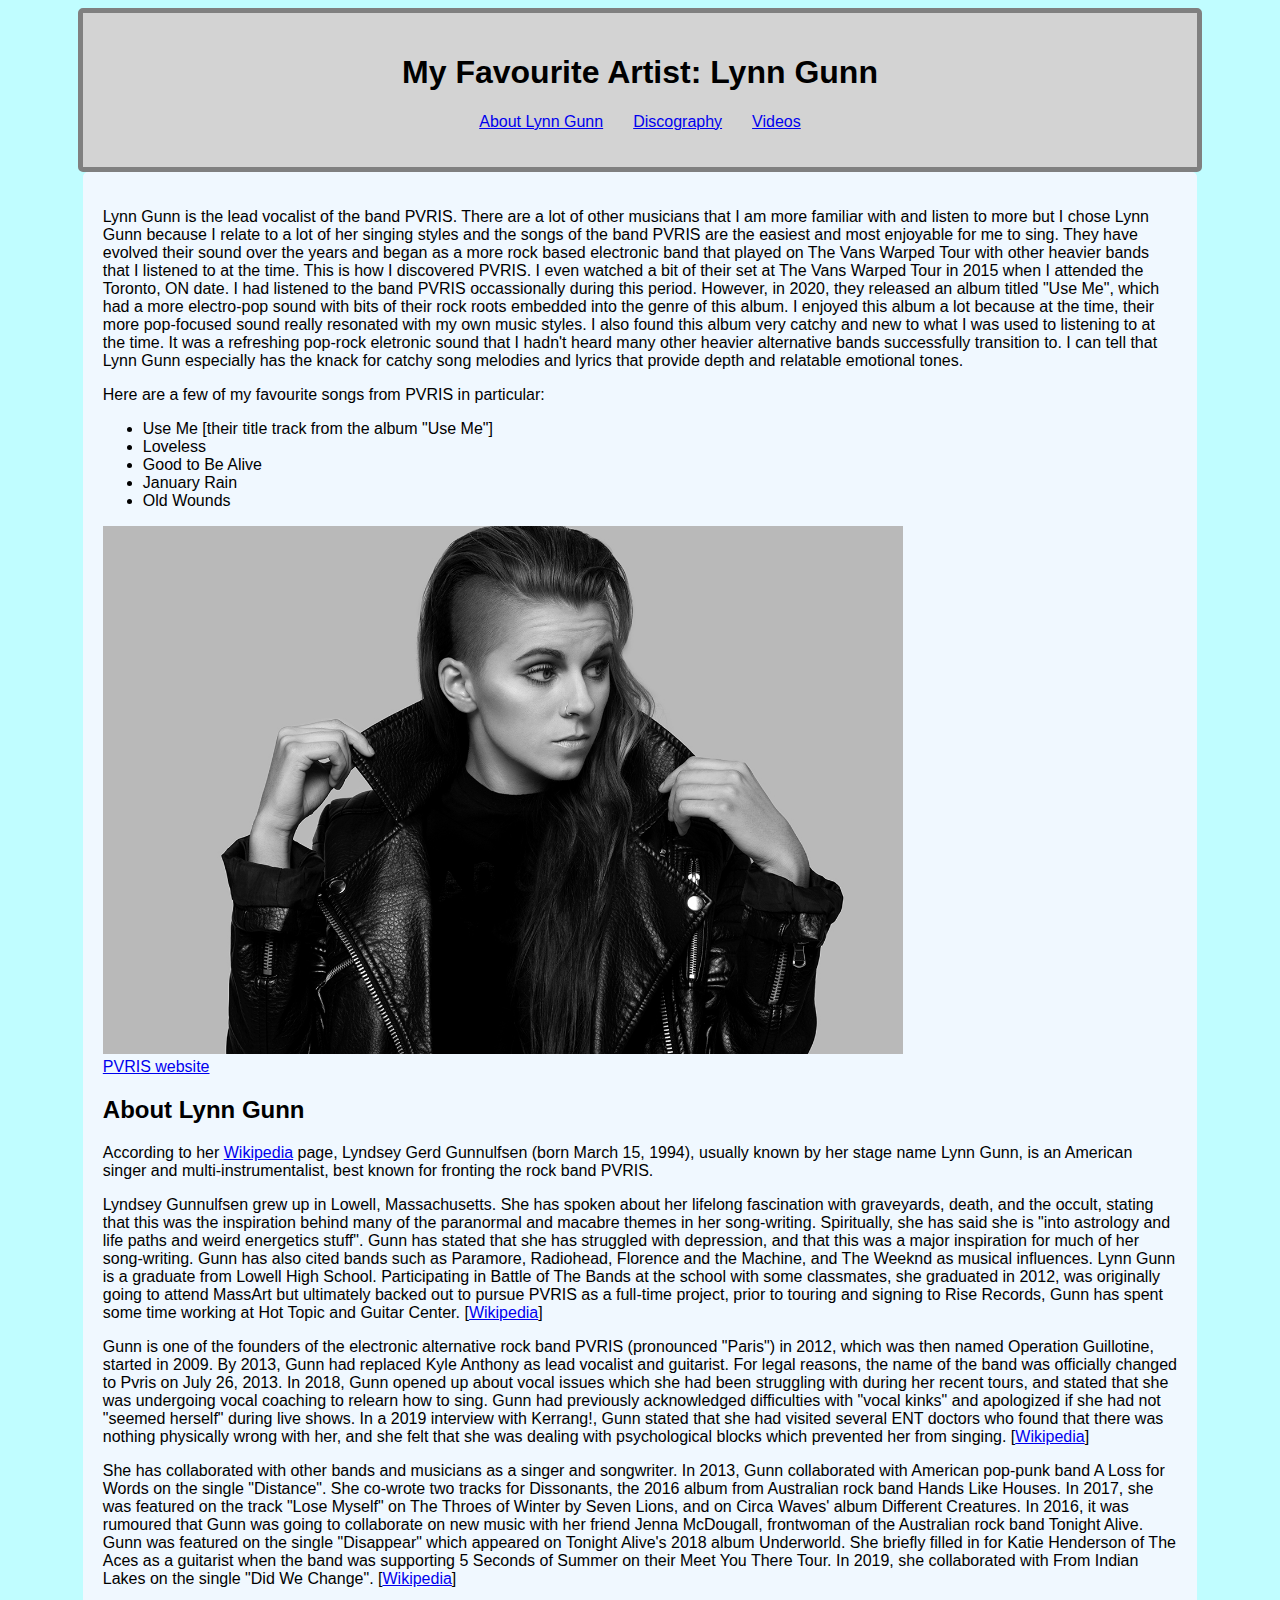
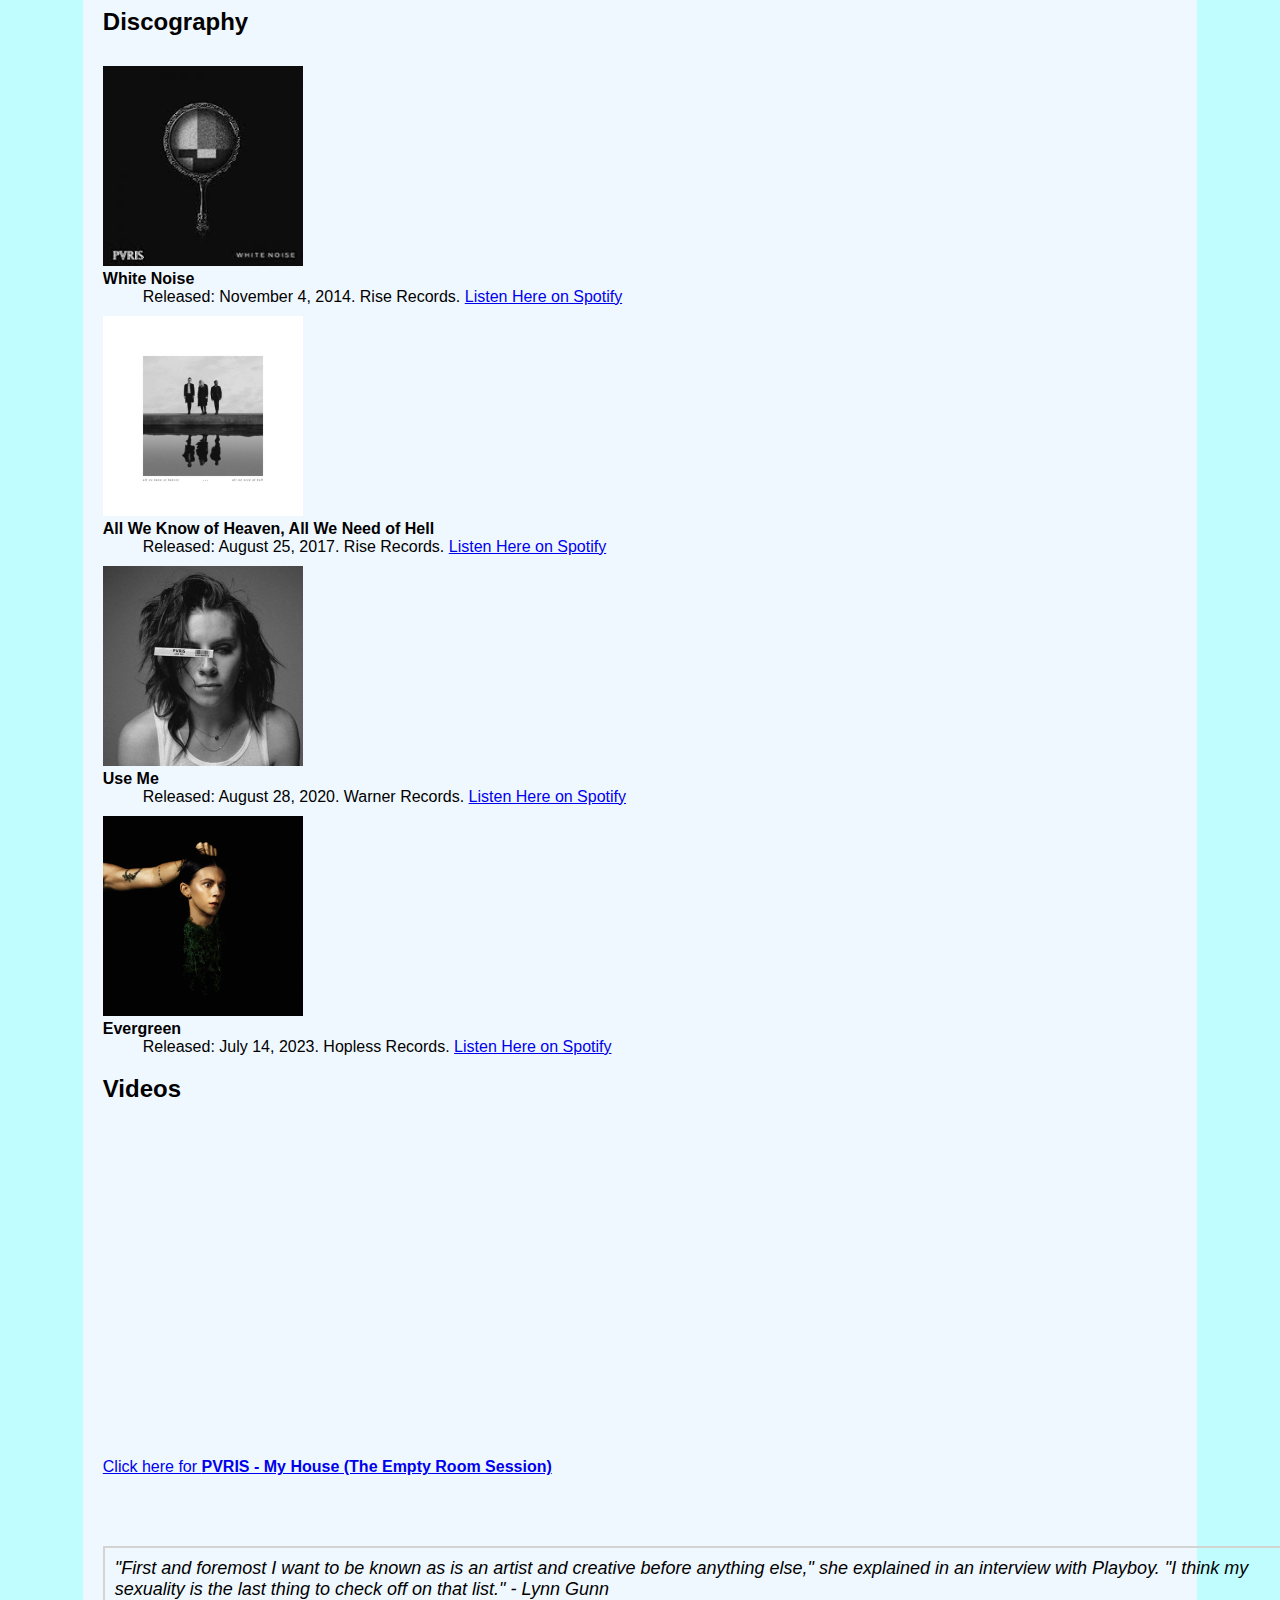
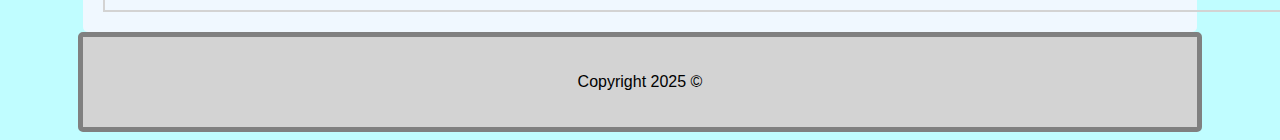
<file: Labs/Lab 1/index.html>
<!DOCTYPE html>
<html lang="en">

<head>
    <meta charset="UTF-8">
    <meta name="viewport" content="width=device-width, initial-scale=1.0">
    <link rel="stylesheet" href="./style.css">
    <title>My Favourite Musician Lab</title>
</head>

<body>
    <header>
        <h1>My Favourite Artist: Lynn Gunn</h1>
        <nav>
            <ul>
                <div>
                    <div>
                        <li><a href="#about-lynn-gunn">About Lynn Gunn</a></li>
                    </div>
                    <div>
                        <li><a href="#discography">Discography</a></li>
                    </div>
                    <div>
                        <li><a href="#videos">Videos</a></li>
                    </div>
                </div>
            </ul>
        </nav>
    </header>

    <main>
        <p>Lynn Gunn is the lead vocalist of the band PVRIS. There are a lot of other musicians that I am more familiar
            with and listen to more but I chose Lynn Gunn because I relate to a lot of her singing styles and the songs
            of the band PVRIS are the easiest and most enjoyable for me to sing. They have evolved their sound over the
            years and began as a more rock based electronic band that played on The Vans Warped Tour with other heavier
            bands that I listened to at the time. This is how I discovered PVRIS. I even watched a bit of their set at
            The Vans Warped Tour in 2015 when I attended the Toronto, ON date. I had listened to the band PVRIS
            occassionally during this period. However, in 2020, they released an album titled "Use Me", which had a more
            electro-pop sound with bits of their rock roots embedded into the genre of this album. I enjoyed this album
            a lot because at the time, their more pop-focused sound really resonated with my own music styles. I also
            found this album very catchy and new to what I was used to listening to at the time. It was a refreshing
            pop-rock eletronic sound that I hadn't heard many other heavier alternative bands successfully transition
            to. I can tell that Lynn Gunn especially has the knack for catchy song melodies and lyrics that provide
            depth and relatable emotional tones.</p>
        <p>Here are a few of my favourite songs from PVRIS in particular:</p>
        <ul>
            <li>Use Me [their title track from the album "Use Me"]</li>
            <li>Loveless</li>
            <li>Good to Be Alive</li>
            <li>January Rain</li>
            <li>Old Wounds</li>
        </ul>

        <img src="./images/lynngunnportraitimage.jpg" alt="album cover for Use Me by PVRIS" width="800px">
        <br>
        <a href="https://www.pvris.com/" target="_blank">PVRIS website</a>

        <article>
            <h2 id="about-lynn-gunn">About Lynn Gunn</h2>
            <p>According to her <a href="https://en.wikipedia.org/wiki/Lynn_Gunn" target="_blank">Wikipedia</a> page,
                Lyndsey Gerd Gunnulfsen (born March 15, 1994), usually known by her stage name Lynn Gunn, is an American
                singer and multi-instrumentalist, best known for fronting the rock band PVRIS.</p>
            <p>Lyndsey Gunnulfsen grew up in Lowell, Massachusetts. She has spoken about her lifelong fascination with
                graveyards, death, and the occult, stating that this was the inspiration behind many of the paranormal
                and macabre themes in her song-writing. Spiritually, she has said she is "into astrology and life paths
                and weird energetics stuff". Gunn has stated that she has struggled with depression, and that this was a
                major inspiration for much of her song-writing. Gunn has also cited bands such as Paramore, Radiohead,
                Florence and the Machine, and The Weeknd as musical influences. Lynn Gunn is a graduate from Lowell High
                School. Participating in Battle of The Bands at the school with some classmates, she graduated in 2012,
                was originally going to attend MassArt but ultimately backed out to pursue PVRIS as a full-time project,
                prior to touring and signing to Rise Records, Gunn has spent some time working at Hot Topic and Guitar
                Center. [<a href="https://en.wikipedia.org/wiki/Lynn_Gunn" target="_blank">Wikipedia</a>]</p>
            <p>Gunn is one of the founders of the electronic alternative rock band PVRIS (pronounced "Paris") in 2012,
                which was then named Operation Guillotine, started in 2009. By 2013, Gunn had replaced Kyle Anthony as
                lead vocalist and guitarist. For legal reasons, the name of the band was officially changed to Pvris on
                July 26, 2013. In 2018, Gunn opened up about vocal issues which she had been struggling with during her
                recent tours, and stated that she was undergoing vocal coaching to relearn how to sing. Gunn had
                previously acknowledged difficulties with "vocal kinks" and apologized if she had not "seemed herself"
                during live shows. In a 2019 interview with Kerrang!, Gunn stated that she had visited several ENT
                doctors who found that there was nothing physically wrong with her, and she felt that she was dealing
                with psychological blocks which prevented her from singing. [<a
                    href="https://en.wikipedia.org/wiki/Lynn_Gunn" target="_blank">Wikipedia</a>]</p>
            <p>She has collaborated with other bands and musicians as a singer and songwriter. In 2013, Gunn
                collaborated with American pop-punk band A Loss for Words on the single "Distance". She co-wrote two
                tracks for Dissonants, the 2016 album from Australian rock band Hands Like Houses. In 2017, she was
                featured on the track "Lose Myself" on The Throes of Winter by Seven Lions, and on Circa Waves' album
                Different Creatures. In 2016, it was rumoured that Gunn was going to collaborate on new music with her
                friend Jenna McDougall, frontwoman of the Australian rock band Tonight Alive. Gunn was featured on the
                single "Disappear" which appeared on Tonight Alive's 2018 album Underworld. She briefly filled in for
                Katie Henderson of The Aces as a guitarist when the band was supporting 5 Seconds of Summer on their
                Meet You There Tour. In 2019, she collaborated with From Indian Lakes on the single "Did We Change". [<a
                    href="https://en.wikipedia.org/wiki/Lynn_Gunn" target="_blank">Wikipedia</a>]</p>

        </article>

        <article>
            <h2 id="discography">Discography</h2>
            <dl>
                <img class="album-covers" src="images/whitenoisealbumimage.jpg"
                    alt="album cover for White Noise by PVRIS" width="200px">
                <dt><strong>White Noise</strong></dt>
                <dd>Released: November 4, 2014. Rise Records. <a
                        href="https://open.spotify.com/album/7acEEWUWq2GVgeS9tr9cOp" target="_blank">Listen Here on
                        Spotify</a></dd>

                <img class="album-covers" src="./images/allweknowofheavenallweneedofhellalbumcoverpvris.jpg"
                    alt="album cover for All We Know of Heaven, All We Need of Hell by PVRIS" width="200px">
                <dt><strong>All We Know of Heaven, All We Need of Hell</strong></dt>
                <dd>Released: August 25, 2017. Rise Records. <a
                        href="https://open.spotify.com/album/0jLafOidtMogAbdIjOXXIe" target="_blank">Listen Here on
                        Spotify</a></dd>

                <!-- https://open.spotify.com/album/0jLafOidtMogAbdIjOXXIe -->

                <img class="album-covers" src="./images/Use-Me-Pvris-album.jpg" alt="album cover for Use Me by PVRIS"
                    width="200px">
                <dt><strong>Use Me</strong></dt>
                <dd>Released: August 28, 2020. Warner Records. <a
                        href="https://open.spotify.com/album/40J4xZREcFpeJVnXDXntvk" target="_blank">Listen Here on
                        Spotify</a></dd>

                <!-- https://open.spotify.com/album/40J4xZREcFpeJVnXDXntvk -->

                <img class="album-covers" src="./images/evergreenpvrisalbumcover.jpg"
                    alt="album cover for Evergreen by PVRIS" width="200px">
                <dt><strong>Evergreen</strong></dt>
                <dd>Released: July 14, 2023. Hopless Records. <a
                        href="https://open.spotify.com/album/4CLLPZzm1QDzUZ8FTkNPyy" target="_blank">Listen Here on
                        Spotify</a></dd>

                <!-- https://open.spotify.com/album/4CLLPZzm1QDzUZ8FTkNPyy -->
            </dl>
            <!-- <dl> (Description List): This element acts as a container for the entire description list. It signifies that its content is a list of terms and their descriptions.
<dt> (Description Term): This element defines a term or name within the description list. It represents the item being described.
<dd> (Description Details): This element defines the description or definition of the preceding <dt> term. It provides the explanation or details related to the term. -->

        </article>

        <aside>
            <h2 id="videos">Videos</h2>
            <iframe width="560" height="315" src="https://www.youtube.com/embed/UbSi1Fiyh_Y?si=TW9zNkcQPOPnnpqD"
                title="YouTube video player" frameborder="0"
                allow="accelerometer; autoplay; clipboard-write; encrypted-media; gyroscope; picture-in-picture; web-share"
                referrerpolicy="strict-origin-when-cross-origin" allowfullscreen></iframe>
            <p><a href="https://www.youtube.com/watch?v=UbSi1Fiyh_Y&list=RDUbSi1Fiyh_Y&start_radio=1">Click here for
                    <strong>PVRIS - My House (The Empty Room Session)</strong></a></p>
        </aside>
        <br>
        <br>
        <br>
        <blockquote>"First and foremost I want to be known as is an artist and creative before anything else," she
            explained in an interview with Playboy. "I think my sexuality is the last thing to check off on that list."
            - Lynn Gunn</blockquote>

    </main>

    <footer>
        <p>Copyright 2025 &copy;</p>
    </footer>
</body>

</html>
</file>
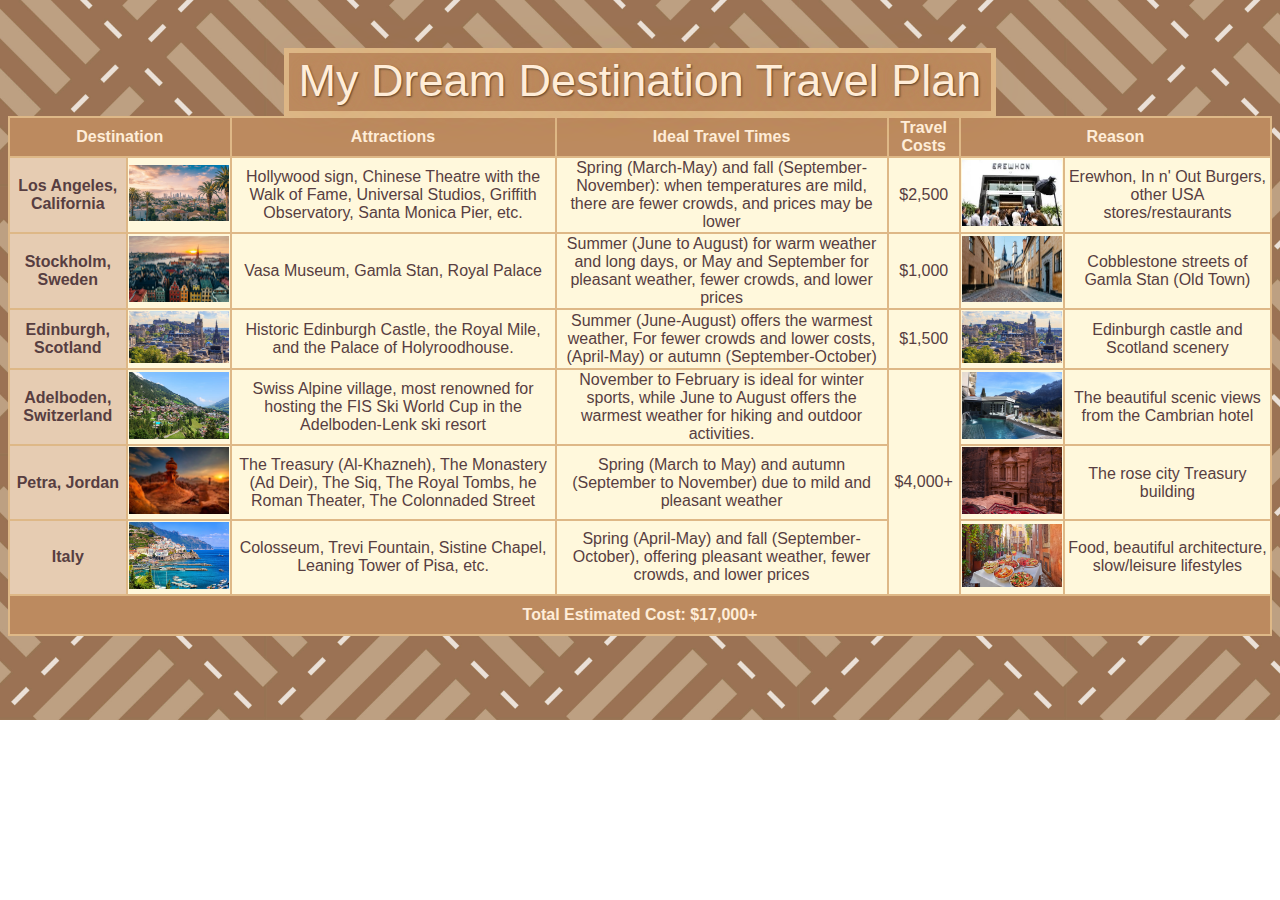
<file: Labs/Lab 3/index.html>
<!DOCTYPE html>
<html lang="en">
<head>
    <meta charset="UTF-8">
    <meta name="viewport" content="width=device-width, initial-scale=1.0">
    <link rel="stylesheet" href="style.css">
    <title>Dream Destination Planning</title>
</head>
<body>
    <header></header>

    <main>
        <div>
            <caption>My Dream Destination Travel Plan</caption>
        </div>
        <table>
            <thead>
                <tr>
                    <th colspan="2" scope="col">Destination</th>
                    <th scope="col">Attractions</th>
                    <th scope="col">Ideal Travel Times</th>
                    <th scope="col">Travel Costs</th>
                    <th colspan="2" scope="col">Reason</th>
                </tr>
            </thead>
            <tbody>
                <tr>
                    <th class="city" scope="row">Los Angeles, California</th>
                    <td><img src="./images/los-angeles.jpg" alt="county of Los Angeles in California, USA" ></td>
                    <td>Hollywood sign, Chinese Theatre with the Walk of Fame, Universal Studios, Griffith Observatory, Santa Monica Pier, etc.</td>
                    <td>Spring (March-May) and fall (September-November): when temperatures are mild, there are fewer crowds, and prices may be lower</td>
                    <td>$2,500</td>
                    <td><img src="./images/erewhon-losangeles.jpg" alt="the front entrance of Erewhon in Los Angeles, California"></td>
                    <td>Erewhon, In n' Out Burgers, other USA stores/restaurants</td>
                    
                </tr>
                <tr>
                    <th class="city" scope="row">Stockholm, Sweden</th>
                    <td><img src="./images/stockholm-sweden-1.jpeg" alt="city of Stockholm, Sweden" ></td>
                    <td>Vasa Museum, Gamla Stan, Royal Palace</td>
                    <td>Summer (June to August) for warm weather and long days, or May and September for pleasant weather, fewer crowds, and lower prices</td>
                    <td>$1,000</td>
                    <td><img src="./images/stockholm-old-town-walking-tour-2.jpg" alt="Gamla Stan cobblestone streets in Stockholm, Sweden"></td>
                    <td>Cobblestone streets of Gamla Stan (Old Town)</td>
                </tr>
                <tr>
                    <th class="city" scope="row">Edinburgh, Scotland</th>
                    <td><img src="./images/edinburgh-scotland.jpg" alt="city of Edinburgh, Scotland" ></td>
                    <td>Historic Edinburgh Castle, the Royal Mile, and the Palace of Holyroodhouse.</td>
                    <td>Summer (June-August) offers the warmest weather, For fewer crowds and lower costs, (April-May) or autumn (September-October)</td>
                    <td>$1,500</td>
                    <td><img src="./images/edinburgh-scotland.jpg" alt="Edinburgh Castle"></td>
                    <td>Edinburgh castle and Scotland scenery</td>
                </tr>
                <tr>
                    <th class="city" scope="row">Adelboden, Switzerland</th>
                    <td><img src="./images/adelboden-switzerland.png" alt="city of Adelboden, Switzerland"></td>
                    <td> Swiss Alpine village, most renowned for hosting the FIS Ski World Cup in the Adelboden-Lenk ski resort</td>
                    <td>November to February is ideal for winter sports, while June to August offers the warmest weather for hiking and outdoor activities.</td>
                    <td rowspan="3">$4,000+</td>
                    <td><img src="./images/cambrian-hotel.png" alt="view of Adelboden, Switzerland scenery from the Cambrian Hotel"></td>
                    <td>The beautiful scenic views from the Cambrian hotel</td>
                </tr>
                <tr>
                    <th class="city" scope="row">Petra, Jordan</th>
                    <td><img src="./images/petra-jordan.jpeg" alt="city of Petra, Jordan" ></td>
                    <td>The Treasury (Al-Khazneh), The Monastery (Ad Deir), The Siq, The Royal Tombs, he Roman Theater, The Colonnaded Street</td>
                    <td>Spring (March to May) and autumn (September to November) due to mild and pleasant weather</td>
                    <td><img src="./images/treasury-petra.png" alt="The Treasury building in Petra, Jordan"></td>
                    <td>The rose city Treasury building</td>
                </tr>
                <tr>
                    <th class="city" scope="row">Italy</th>
                    <td><img src="./images/Amalfi-Italy.jpg" alt="scenery in Italy" ></td>
                    <td>Colosseum, Trevi Fountain, Sistine Chapel, Leaning Tower of Pisa, etc.</td>
                    <td>Spring (April-May) and fall (September-October), offering pleasant weather, fewer crowds, and lower prices</td>
                    <td><img src="./images/italian-food.png" alt="Italian food in an outdoor restaurant"></td>
                    <td>Food, beautiful architecture, slow/leisure lifestyles</td>
                </tr>
            </tbody>
            <tfoot class="footer">
                <tr>
                    <th colspan="7">Total Estimated Cost: $17,000+</th>
                </tr>
            </tfoot>
        </table>
    </main>

    <footer></footer>
</body>
</html>
</file>
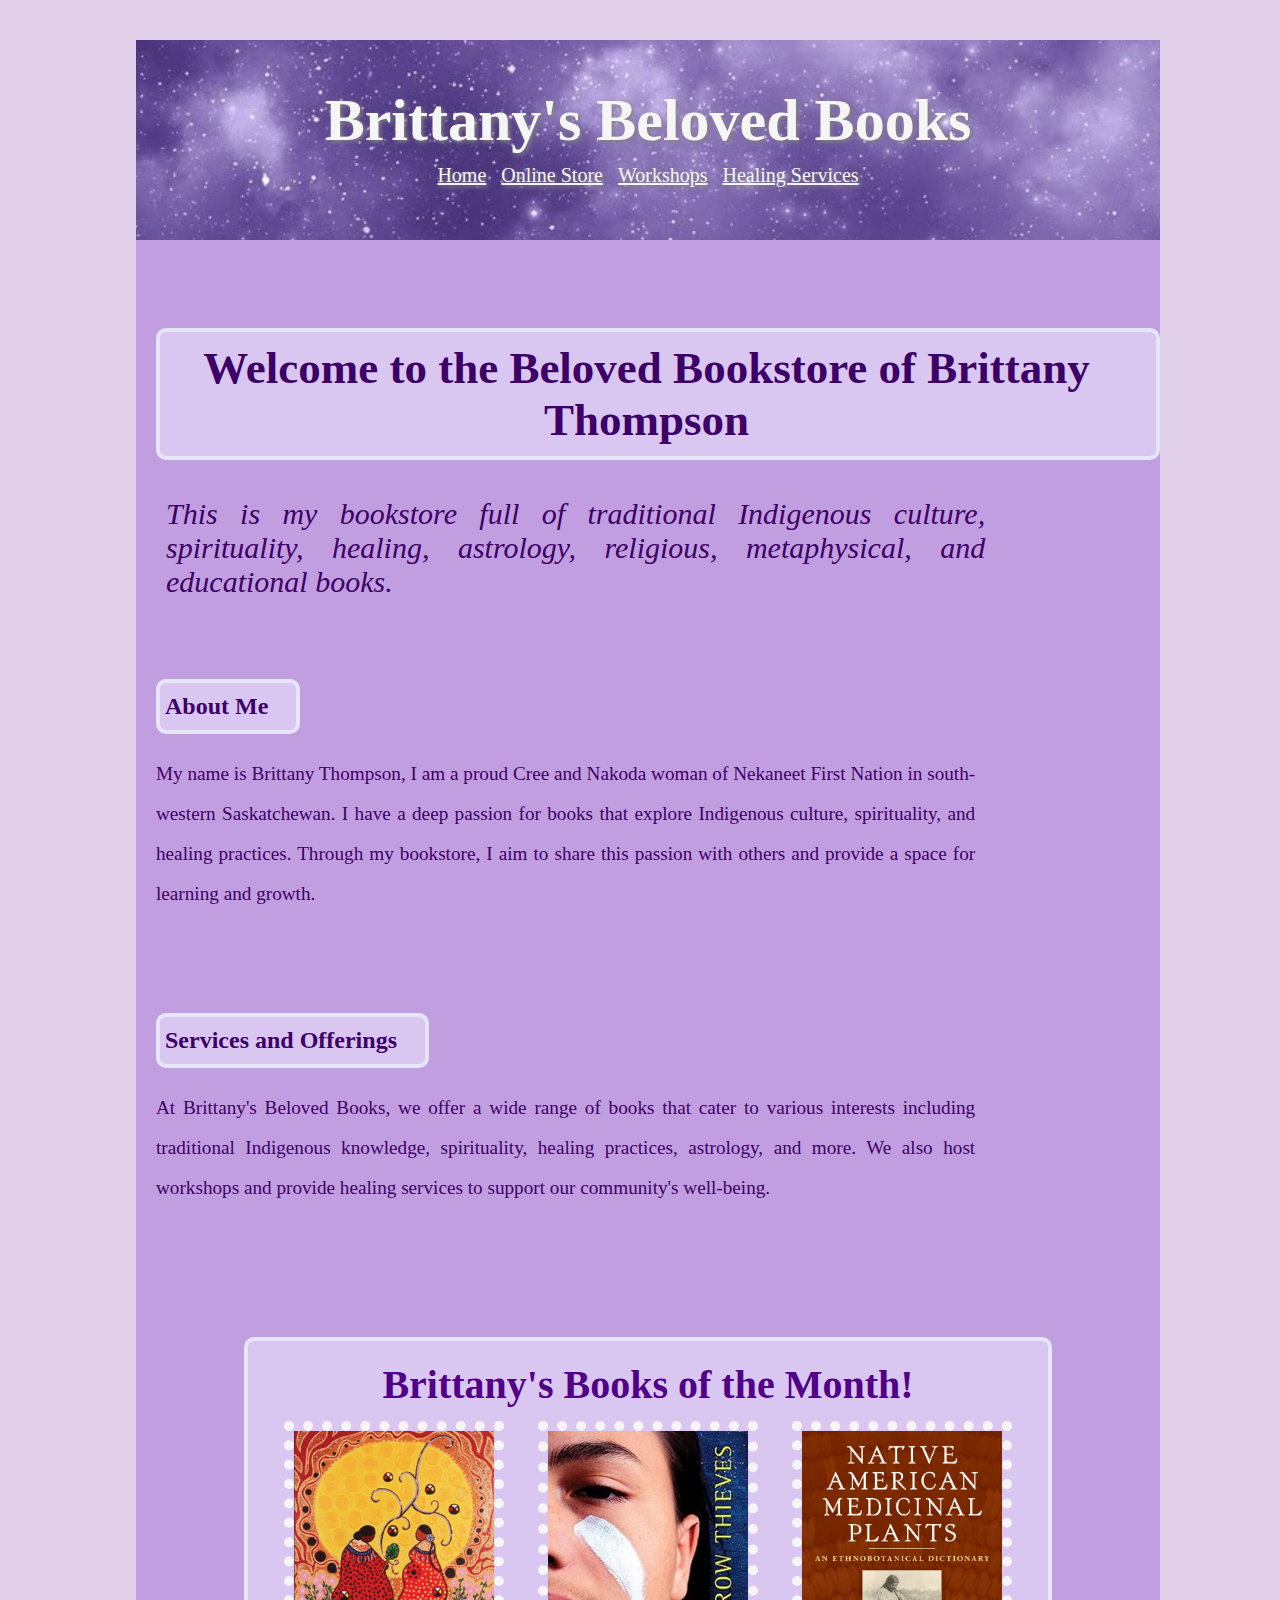
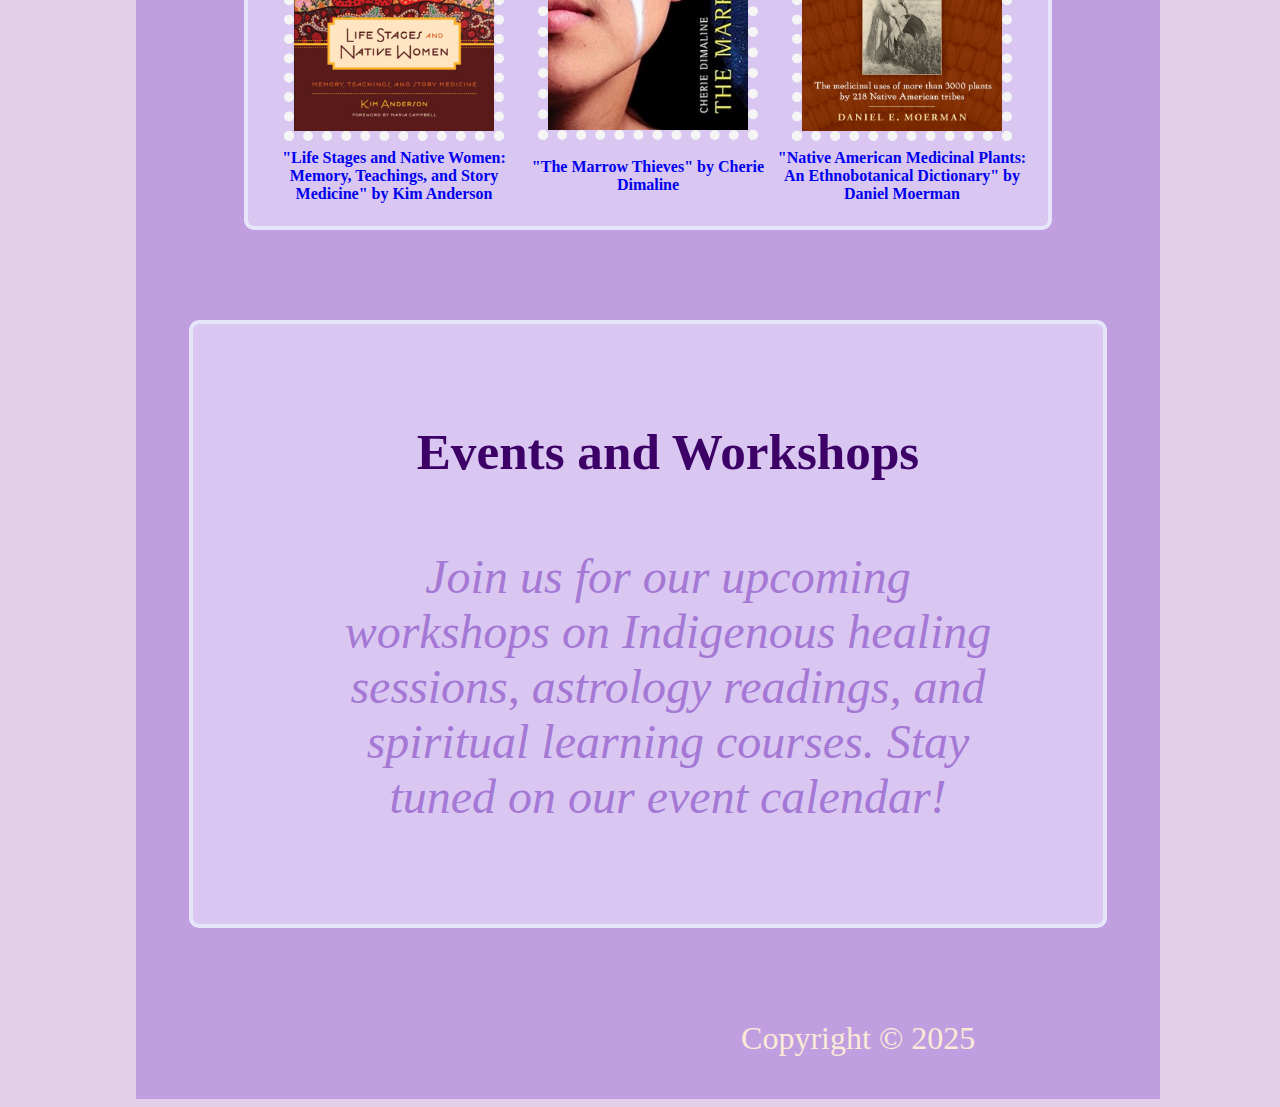
<file: Labs/Lab 5/index.html>
<!DOCTYPE html>
<html lang="en">
<head>
    <meta charset="UTF-8">
    <meta name="viewport" content="width=device-width, initial-scale=1.0">
    <link rel="stylesheet" href="style.css" type="text/css">
    <title>Brittany's Beloved Books</title>
</head>
<body>
    <header>
        <h1>Brittany's Beloved Books</h1>
        <nav>
            <ul>
                <li>Home</li>
                <li>Online Store</li>
                <li>Workshops</li>
                <li>Healing Services</li>
            </ul>
        </nav>
    </header>

    <main>
        <section>
            <div class="welcome">
                <h2>Welcome to the Beloved Bookstore of Brittany Thompson</h2>
                <p class="intro">This is my bookstore full of traditional Indigenous culture, spirituality, healing, astrology, religious, metaphysical, and educational books.</p>
            </div>
            <article>
                <h2>About Me</h2>
                <p class="p-2">My name is Brittany Thompson, I am a proud Cree and Nakoda woman of Nekaneet First Nation in south-western Saskatchewan. I have a deep passion for books that explore Indigenous culture, spirituality, and healing practices. Through my bookstore, I aim to share this passion with others and provide a space for learning and growth.</p>
            </article>
            
            <article>
                <h2>Services and Offerings</h2>
                <p class="p-2">At Brittany's Beloved Books, we offer a wide range of books that cater to various interests including traditional Indigenous knowledge, spirituality, healing practices, astrology, and more. We also host workshops and provide healing services to support our community's well-being.</p>
            </article>
        </section>
        
        <section>
            <article class="books-month">
                <h3>Brittany's Books of the Month!</h3>
                <table>
                    <tr>
                        <td><img src="./images/Life-Stages-and-Native-Women.jpg" alt="book cover for Life Stages and Native Women by Kim Anderson"></td>
                        <td><img src="./images/The_Marrow_Thieves.jpg" alt="book cover for The Marrow Thieves by Cherie Dimaline"></td>
                        <td><img src="./images/native-american-medicinal-plants-book.jpg" alt="book cover for Native American Medicinal Plants: An Ethnobotanical Dictionary by Daniel Moerman"></td>
                    </tr>
                    <tr>
                        <th><a href="https://www.indigo.ca/en-ca/life-stages-and-native-women-memory-teachings-and-story-medicine/9780887557262.html" target="_blank">"Life Stages and Native Women: Memory, Teachings, and Story Medicine" by Kim Anderson</a></th>
                        <th><a href="https://www.indigo.ca/en-ca/the-marrow-thieves/9781770864863.html" target="_blank">"The Marrow Thieves" by Cherie Dimaline</a></th>
                        <th><a href="https://www.indigo.ca/en-ca/native-american-medicinal-plants-an-ethnobotanical-dictionary/9780881929874.html" target="_blank">"Native American Medicinal Plants: An Ethnobotanical Dictionary" by Daniel Moerman</a></th>
                    </tr>
                </table>
            </article>

<br>
<br>
<br>
<br>
<br>

            <article class="events">
                <h4>Events and Workshops</h4>
                <p class="events-p">Join us for our upcoming workshops on Indigenous healing sessions, astrology readings, and spiritual learning courses. Stay tuned on our event calendar!</p>
            </article>
        </section>

    </main>

    <footer>
        <p class="footer-p">Copyright &copy; 2025</p>
    </footer>
</body>
</html>
</file>
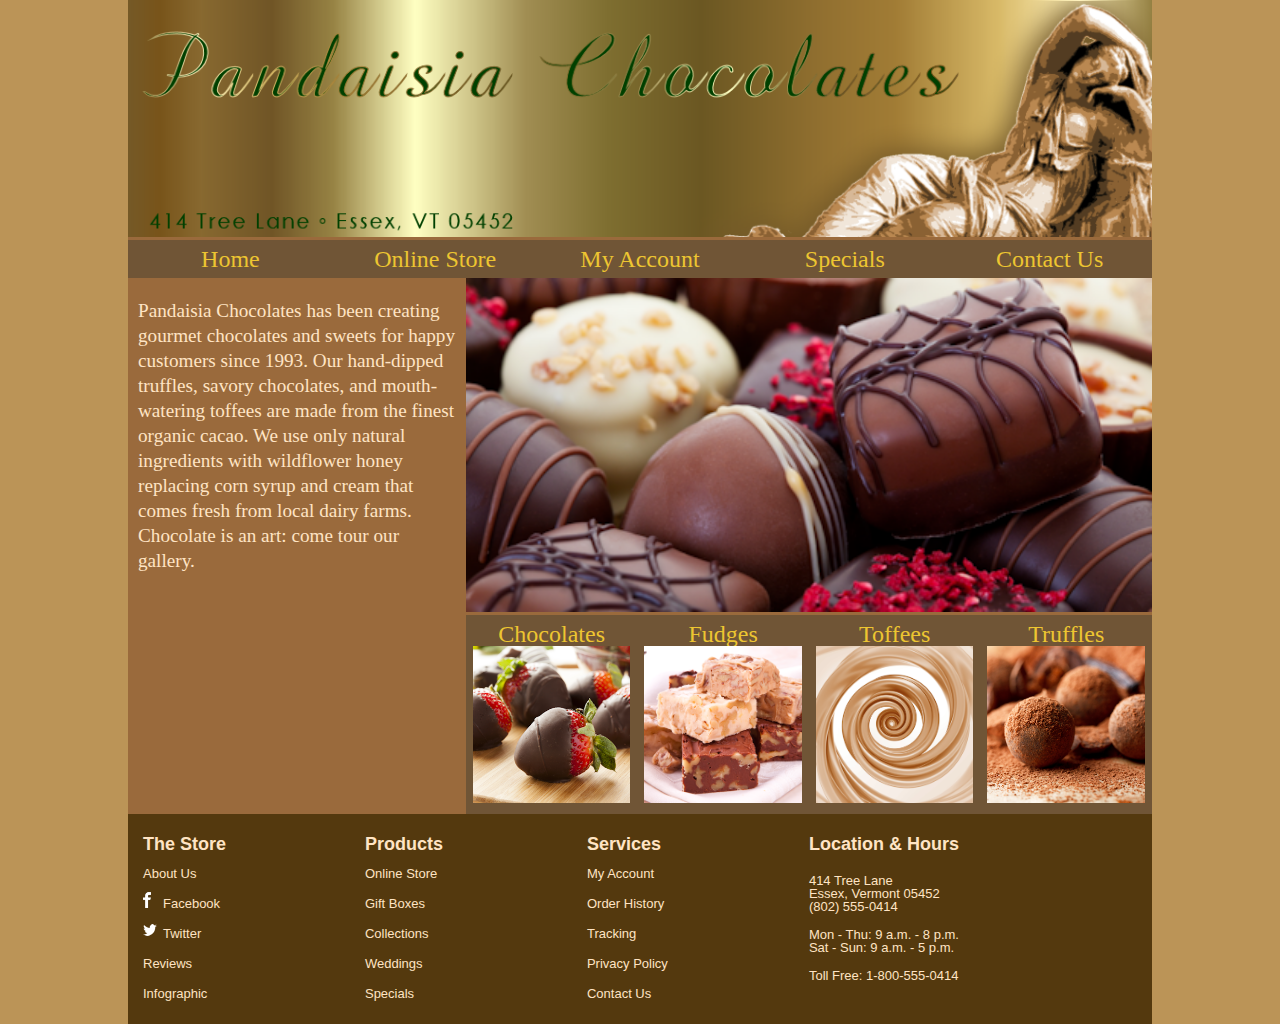
<file: Labs/L7-example2Starter/L7-example2Starter/index.html>
<!DOCTYPE html>
<html lang="en">
  <head>
    <meta charset="utf-8" />
    <title>Pandaisia Chocolates</title>
    <link href="css/reset.css" rel="stylesheet" type="text/css" />
    <link href="css/styles.css" rel="stylesheet" type="text/css"/>
    
    </style>
  </head>

  <body>
    <header>
      <img src="images/logo.png" alt="Pandaisia Chocolates" />
      <nav class="horizontalNavigation">
        <ul>
          <li><a href="index.html">Home</a></li>
          <li><a href="#">Online Store</a></li>
          <li><a href="#">My Account</a></li>
          <li><a href="#">Specials</a></li>
          <li><a href="#">Contact Us</a></li>
        </ul>
      </nav>
    </header>
    <section id="leftColumn">
      <p>
        Pandaisia Chocolates has been creating gourmet chocolates and sweets for
        happy customers since 1993. Our hand-dipped truffles, savory chocolates,
        and mouth-watering toffees are made from the finest organic cacao. We
        use only natural ingredients with wildflower honey replacing corn syrup
        and cream that comes fresh from local dairy farms. Chocolate is an art:
        come tour our gallery.
      </p>
    </section>
    <section id="rightColumn">
      <img src="images/photo1.png" alt="" />
      <nav class="horizontalNavigation">
        <ul>
          <li>
            <a class="photoLink" href="#"
              >Chocolates <img src="images/photo2.png" alt=""
            /></a>
          </li>
          <li>
            <a class="photoLink" href="#"
              >Fudges <img src="images/photo3.png" alt=""
            /></a>
          </li>
          <li>
            <a class="photoLink" href="#"
              >Toffees <img src="images/photo4.png" alt=""
            /></a>
          </li>
          <li>
            <a class="photoLink" href="#"
              >Truffles <img src="images/photo5.png" alt=""
            /></a>
          </li>
        </ul>
      </nav>
    </section>
    <footer>
      <nav class="verticalNavigation">
        <h1>The Store</h1>
        <ul>
          <li><a href="html/about.html">About Us</a></li>
          <li>
            <a href="#"
              ><img
                id="fbicon"
                src="images/facebookicon.png"
                alt=""
              />Facebook</a
            >
          </li>
          <li>
            <a href="#"
              ><img
                id="twittericon"
                src="images/twittericon.png"
                alt=""
              />Twitter</a
            >
          </li>
          <li><a href="#">Reviews</a></li>
          <li><a href="info.html">Infographic</a></li>
        </ul>
      </nav>
      <nav class="verticalNavigation">
        <h1>Products</h1>
        <ul>
          <li><a href="#">Online Store</a></li>
          <li><a href="#">Gift Boxes</a></li>
          <li><a href="#">Collections</a></li>
          <li><a href="#">Weddings</a></li>
          <li><a href="#">Specials</a></li>
        </ul>
      </nav>
      <nav class="verticalNavigation">
        <h1>Services</h1>
        <ul>
          <li><a href="#">My Account</a></li>
          <li><a href="#">Order History</a></li>
          <li><a href="#">Tracking</a></li>
          <li><a href="#">Privacy Policy</a></li>
          <li><a href="#">Contact Us</a></li>
        </ul>
      </nav>
      <section id="contactInfo">
        <h1>Location &amp; Hours</h1>
        <address>
          414 Tree Lane <br />
          Essex, Vermont 05452<br />
          (802) 555-0414
        </address>
        <p>
          Mon - Thu: 9 a.m. - 8 p.m.<br />
          Sat - Sun: 9 a.m. - 5 p.m.
        </p>
        <p>Toll Free: 1-800-555-0414</p>
      </section>
    </footer>
  </body>
</html>
</file>
<file: Labs/Lab 1/style.css>
html {
    font-family: 'Gill Sans', 'Gill Sans MT', Calibri, 'Trebuchet MS', sans-serif;
}

header {
    text-align: center;
    border: 5px solid gray;
    width: 85%;
    min-width: 500px;
    margin: auto;
    padding: 20px;
    border-radius: 5px;
    background-color: lightgray;
}

div {
    list-style: none;
    display: flex;
    flex-direction: row;
    justify-content: center;
    flex-wrap: nowrap;
    gap: 10px;
    padding-right: 20px;

}

main {
    width: 85%;
    min-width: 500px;
    margin: auto;
    padding: 20px;
    border-radius: 5px;
    background-color: #f0f8ff;
}

.discography {
    width: 1100px;
    margin: auto;
    padding: 20px;

}

.album-covers {
    padding-top: 10px;
}

blockquote {
    font-style: italic;
    font-size: large;
    width: 1200px;
    margin: auto;
    padding: 10px;
    border: 2px solid lightgray;
}


footer {
    text-align: center;
    border: 5px solid gray;
    width: 85%;
    min-width: 500px;
    margin: auto;
    padding: 20px;
    border-radius: 5px;
    background-color: lightgray;
}

body {
    background-color: #c0fdff;
}
</file>
<file: Labs/Lab 3/style.css>
table,
th,
td {
    border-collapse: collapse;
    border: 2px solid burlywood;
    width: fit-content;
    text-align: center;
    color: #573e41;
    font-family: 'Franklin Gothic Medium', 'Arial Narrow', Arial, sans-serif;
}

th {
    background-color: #bc8a5f;
    color: #ffedd8;
}

td {
    background-color: cornsilk;
}

.city {
    background-color: #e6ccb2;
    color: #573e41;
}

.footer {
    background-color: #bc8a5f;
    color: #ffedd8;
    height: 40px;
}

img {
    width: 100px;
}

body {
    background-image: url(./images/103880-brown-stripes-pattern.jpg);
    background-size: cover;
    background-repeat: no-repeat;
}

main {
    margin: auto;
    width: fit-content;
    padding-top: 40px;
}

div {
    text-align: center;
    color: #ffedd8;
    background-color: #bc8a5f;
    font-family: 'Franklin Gothic Medium', 'Arial Narrow', Arial, sans-serif;
    height: 50px;
    font-size: 45px;
    text-shadow: #5f4228 1px 1px 2px, #bc8a5f 0 0 1em, #bc8a5f 0 0 0.2em;
    border: 5px solid burlywood;
    width: fit-content;
    margin: auto;
    padding: 2px 10px 6px 10px;
}
</file>
<file: Labs/Lab 5/style.css>
@charset "utf-8";

/*  padding: top right bottom left
    padding:(top&bottom) (left&right)
 */


html {
    background-color: #e2cfea;
    /* this is just so that the body part of the webpage had a consistent colour whereas, the background colour of the webpage itself was consistent behind the body and the header banner image */
}



/* I wanted the main and footer to be more consistent with similar widths, background colours, and text alignments so that overall, these areas of the webpage looked uniform and flowed nicely. Another reason why I chose a different background colour than the html one because I wanted to see where the text was aligned so that I can align the headers and paragraphs to the areas of the page that I wanted them to be in. Then I liked having the two different purple colours on the website itself anyway*/
main {
    text-align: justify;
    width: 80%;
    margin: auto;
    background-color: #c19ee0;
    padding: 10px 0 10px 0;
    width: 80%;

}


body {
    width: 100%;

}

/* I wanted both the h1 and nav bars to be closer in line-height together so I had adjusted the line-height and the h1 padding-top so that both are positioned in the center of the header banner background image yet as close as I wanted them to be line-height-wise */
header {
    text-align: center;
    color: whitesmoke;
    text-shadow: 2px 2px 4px grey;
    margin: auto;
    background-image: url(./images/purplestarsbanner.jpg);
    height: 200px;
    background-size: cover;
    background-position: center;
    background-repeat: no-repeat;
    width: 80%;
    line-height: 10px;
    min-width: 1000px;
}

h1 {
    padding-top: 75px;
    font-size: 60px;
}

ul {
    padding-right: 40px;
    font-size: 20px;
}

li {
    display: inline-block;
    padding: 5px;
    text-decoration: underline;
}

/* main */
h2 {
    background-color: #d9c7f2;
    border: 4px solid lavender;
    border-radius: 10px;
    width: fit-content;
    text-align: center;
    margin-left: 20px;
    padding: 10px 28px 10px 5px;
}

.welcome {
    font-size: 30px;
    color: #3d0066;
}

.intro {
    margin-left: 10px;
    font-style: italic;
}

p {
    width: 80%;
    text-align: justify;
    padding: 0 20px;
}

.p-2 {
    font-size: larger;
    line-height: 40px;
}

section {
    padding: 40px 0;
}

article {
    padding: 30px 0;
    color: #3d0066;
}


/* Book recommendation section */
h3 {
    color: #510087;
    text-align: center;
    font-size: 250%;
    width: fit-content;
    margin: auto;
    padding-bottom: 10px;
}

.books-month {
    background-color: #d9c7f2;
    padding: 20px 0;
    border: 4px solid lavender;
    border-radius: 10px;
    width: 60%;
    margin: auto;
    min-width: 800px;
}

img {
    width: 200px;
    border: 10px dotted whitesmoke;
}

table {
    margin: auto;
}

th,
td {
    width: 250px;
    text-align: center;
}

a {
    text-decoration: none;
}

a:hover {
    color: whitesmoke;
    text-decoration: underline;
}

/* Events and Workshops area */
.events {
    background-color: #d9c7f2;
    border: 4px solid lavender;
    border-radius: 10px;
    width: 85%;
    margin: auto;
    text-align: center;
    padding-left: 40px;
}

h4 {
    font-size: 320%;
}

.events-p {
    text-align: center;
    font-size: 300%;
    margin: auto;
    padding-bottom: 70px;
    font-style: italic;
    font-weight: 300;
    color: #a478d4;
}

/* footer */

footer {
    color: antiquewhite;
    width: 80%;
    margin: auto;
    background-color: #c19ee0;
    padding: 10px 0 10px 0;
}

.footer-p {
    text-align: right;
    font-size: 200%;
}
</file>
<file: Labs/L7-example2Starter/L7-example2Starter/css/styles.css>
@charset "utf-8";

html {
    background-color: #bb9457;
}

body {
    width: 80%;
    min-width: 780px;
    max-width: 1200px;
    margin: auto;
    background-color: #9a6a3c;
}

header img {
    width: 100%;
}


header .horizontalNavigation ul li {
    float: left;
    width: 20%;
    text-align: center;
    background-color: #705536;
    color: #edc531;
    font-size: 1.5em;
    padding: 7px;
    margin: 0;
}

.horizontalNavigation ul li {
    text-align: center;
    background-color: #705536;
    font-family: Georgia, 'Times New Roman', Times, serif;
    font-size: 1.5em;
    padding: 7px;
    margin: 0;
}

.horizontalNavigation a {
    color: #edc531;
}

header img {
    width: 100%;
    margin: 0;
}

#rightColumn img {
    width: 100%;
}

#leftColumn {
    width: 33%;
    float: left;
    color: bisque;
    padding: 20px 10px 0 10px;
}

#leftColumn p {
    line-height: 25px;
    font-size: 1.2em;
}

#rightColumn {
    width: 67%;
    float: right;
}

#rightColumn ul li {
    float: left;
    width: 25%;
    text-align: center;
}


footer .verticalNavigation {
    width: 22%;
    float: left;
}

footer #contactInfo {
    width: 30%;
    float: left;
}

#contactInfo h1,
address,
p {
    padding-bottom: 15px;
}

footer {
    clear: right;
    background-color: #54390e;
    color: bisque;
    font-family: 'Lucida Sans', 'Lucida Sans Regular', 'Lucida Grande', 'Lucida Sans Unicode', Verdana, sans-serif;
    font-weight: 200;
    padding: 15px 0 15px 15px;
}

footer h1 {
    font-size: large;
    line-height: 30px;
}

address {
    font-style: normal;
}

footer li {
    font-weight: 100;
    font-size: small;
    line-height: 30px;
    font-style: none;
}

footer address,
p {
    font-size: small;
}

footer a {
    color: bisque;
}

footer::after {
    content: "";
    clear: both;
    display: table;
}
</file>
